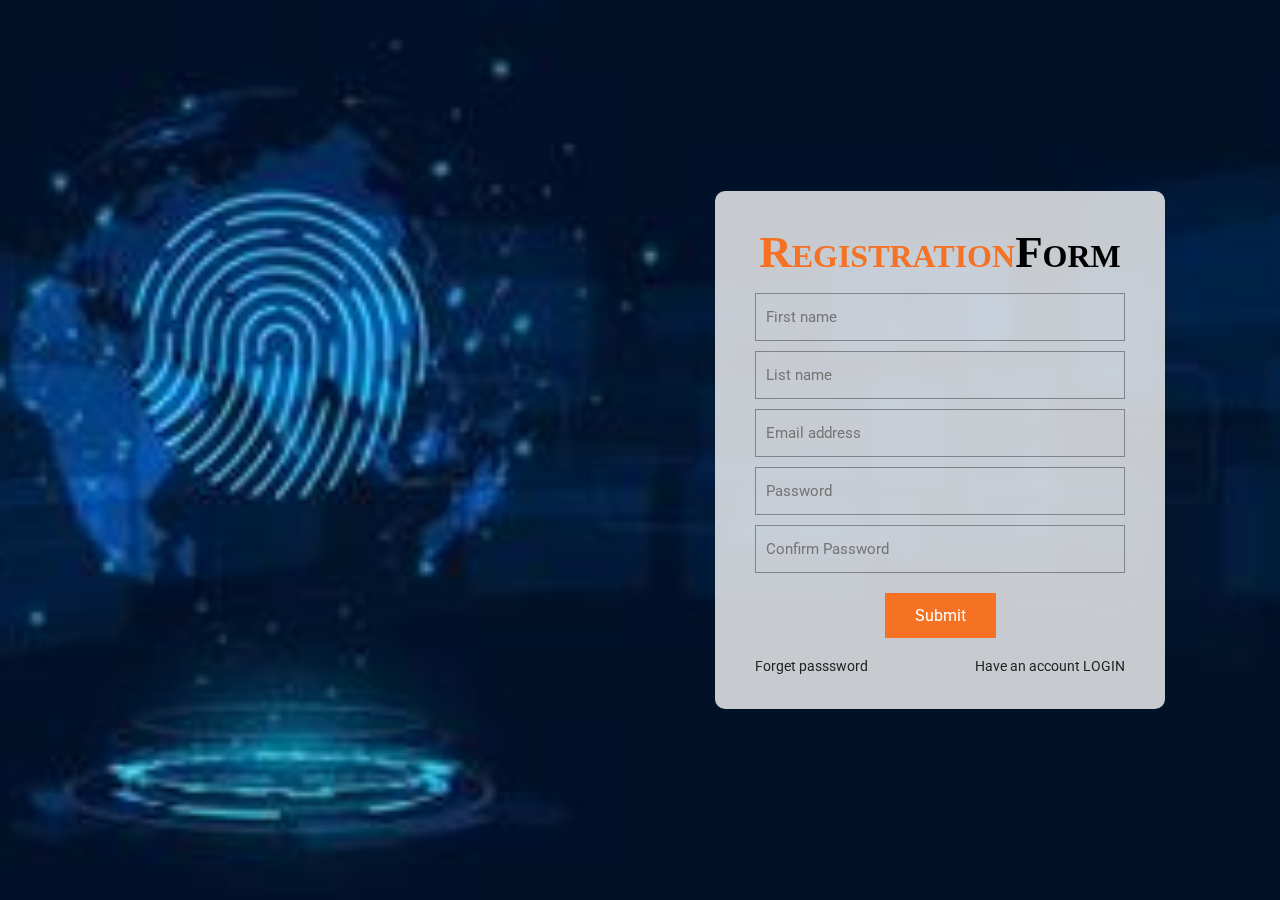
<file: index.html>
<!DOCTYPE html>
<html lang="en">
  <head>
    <meta charset="UTF-8" />
    <meta http-equiv="X-UA-Compatible" content="IE=edge" />
    <meta name="viewport" content="width=device-width, initial-scale=1.0" />
    <title>Regestration and Login form</title>
    <link rel="stylesheet" href="./style.css" />
  </head>
  <body>
    <div class="main-parent">
      <div class="form-warp">
        <form action="">
          <h1><span>Registration</span>Form</h1>
          <div class="single-input">
            <input required type="text" id="fname" placeholder="First name" />
          </div>
          <div class="single-input">
            <input required type="text" id="lname" placeholder="List name" />
          </div>
          <div class="single-input">
            <input
              name="EMAIL"
              required
              type="email"
              id="email"
              placeholder="Email address" />
          </div>
          <div class="single-input">
            <input
              name="Password"
              required
              type="password"
              id="pass"
              placeholder="Password" />
          </div>
          <div class="single-input">
            <input
              required
              type="password"
              id="cpass"
              placeholder="Confirm Password" />
          </div>
          <div class="Submit-button">
            <button class="button">Submit</button>
          </div>
          <div class="account-have">
            <a href="#">Forget passsword</a>
            <a href="login.html">Have an account LOGIN</a>
          </div>
        </form>
      </div>
    </div>
    <script src="sweetalert.js"></script>
    <script src="script.js"></script>
  </body>
</html>
</file>
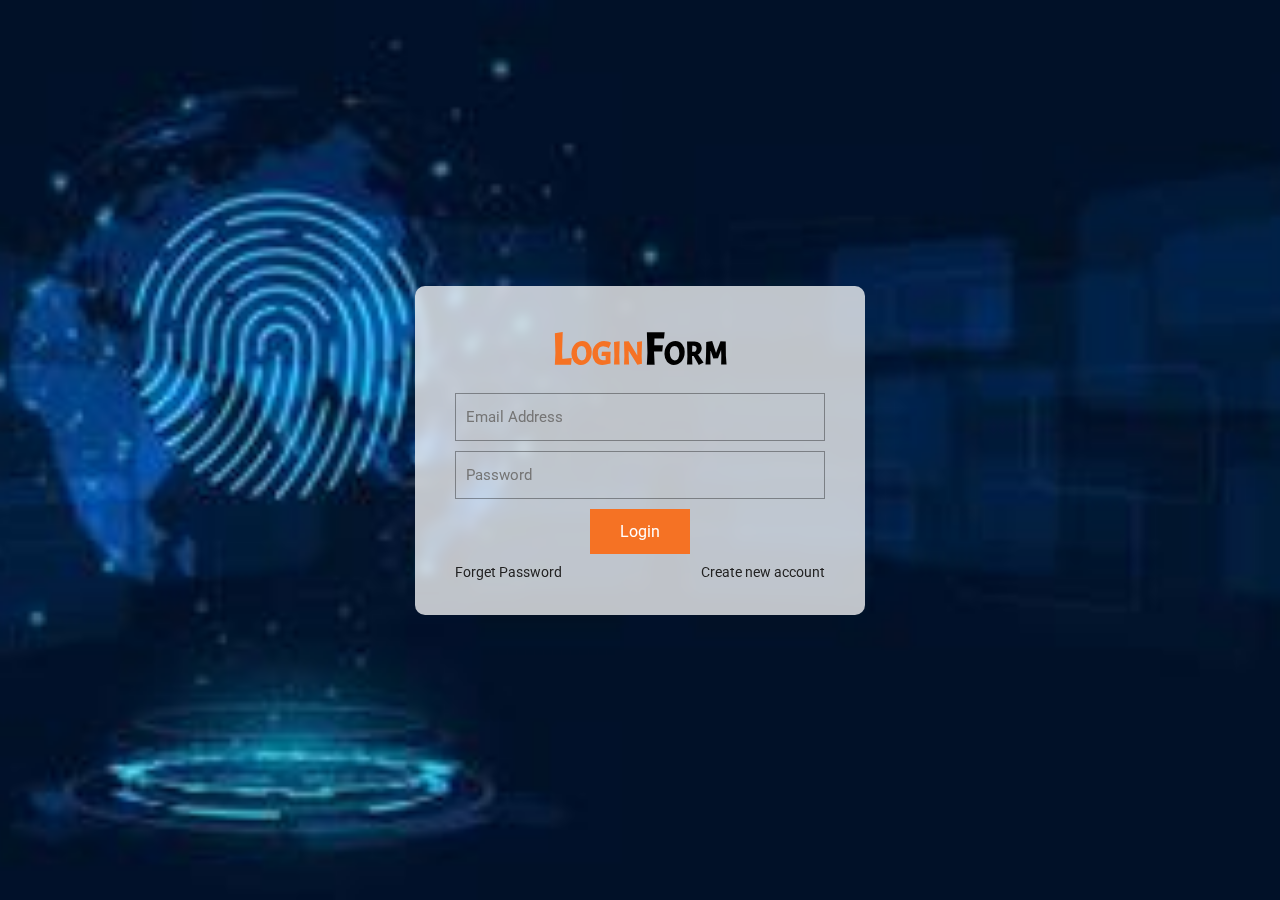
<file: login.html>
<!DOCTYPE html>
<html lang="en">
  <head>
    <meta charset="UTF-8" />
    <meta http-equiv="X-UA-Compatible" content="IE=edge" />
    <meta name="viewport" content="width=device-width, initial-scale=1.0" />
    <!-- custome css  -->
    <link rel="stylesheet" href="./loginstyle.css" />
    <title>Registration</title>
  </head>
  <body>
    <div class="main-parent">
      <div class="form-wrap">
        <form action="" onsubmit="return validateform()">
          <h1><span>Login</span>Form</h1>
          <div class="single-input">
            <input
              id="emailAddress"
              type="email"
              placeholder="Email Address"
              required />
          </div>
          <div class="single-input">
            <input
              id="passWord"
              type="password"
              placeholder="Password"
              required />
          </div>
          <div class="submit-button">
            <button class="button login">Login</button>
          </div>
          <div class="account-have">
            <a href="">Forget Password</a>
            <a href="index.html">Create new account</a>
          </div>
        </form>
      </div>
    </div>

    <script src="./sweetalert.js"></script>
    <script src="./loginscript.js"></script>
  </body>
</html>
</file>
<file: style.css>
@import url('https://fonts.googleapis.com/css2?family=Roboto&display=swap');

* {
  margin: 0;
  padding: 0;
  box-sizing: border-box;
}
.main-parent {
  width: 100%;
  height: 100vh;
  background-image: url("./bg\ image.jpg");
  background-repeat: no-repeat;
  background-size: cover;
  background-position: top;
  display: flex;
  justify-content: center;
  align-items: center;
}
.main-parent .form-warp {
  width: 450px;
  background: rgb(255 255 255 / 78%);
  /* background-color: wheat; */
  border-radius: 10px;
  padding: 35px 40px;
  backdrop-filter: blur(5px);
  margin-left: 600px;
}
.main-parent .form-warp h1 {
  font-variant: small-caps;
  font-size: 45px;
  text-align: center;
  margin-bottom: 15px;
}
.main-parent .form-warp h1 {
  font-variant: small-caps;
  font-size: 45px;
  text-align: center;
  margin-bottom: 15px;
}
.main-parent .form-warp h1 span{
    color: #f57224;
}
.main-parent .form-warp .single-input input{
  width: 100%;
  padding: 14px 10px;
  border: 1px solid rgba(0,0,0,0.352);
  outline: none;
  background-color: transparent;
  margin-bottom: 10px;
  font-size: 15px;
  font-family: 'Roboto', sans-serif
}
.Submit-button{
  text-align: center;
}
.Submit-button button{
  padding: 13px 30px;
  margin-top: 10px;
  margin-bottom: 10px;
  background-color: #f57224;
  outline: none;
  border:none;
  color: #fff;
  font-family: 'Roboto', sans-serif;
  font-size: 16px;
  cursor:pointer;
}

.account-have{
  display: flex;
  justify-content: space-between;
  align-items: center;
  font-size: 14px;
  margin-top: 10px;
}
.account-have a{
  color: rgb(34, 34, 34);
  text-decoration: none;
  font-family: 'Roboto', sans-serif;
  
}
.account-have :hover{
  color: rgb(3, 35, 43);
  text-decoration: none;
  font-family: 'Roboto', sans-serif;
  
}
</file>
<file: loginstyle.css>
@import url('https://fonts.googleapis.com/css2?family=Acme&display=swap');
@import url('https://fonts.googleapis.com/css2?family=Roboto:wght@300;400&display=swap');
*
{
    margin: 0;
    padding: 0;
    box-sizing: border-box;
}
body
{
    font-family: "Open Sans",
    -apple-system, BlinkMacSystemFont, "Segoe UI", Roboto, Oxygen-Sans, Ubuntu, Cantarell, "Helvetica Neue", Helvetica, Arial, sans-serif;
}
.main-parent
{
    width: 100%;
    height: 100vh;
    background-image: url("./bg\ image.jpg");
    background-repeat: no-repeat;
    background-size: cover;
    background-position: top;
    display: flex;
    justify-content: center;
    align-items: center;
}
.main-parent .form-wrap
{
    width: 450px;
    background: rgb(255 255 255 / 75%);
    border-radius: 10px;
    padding: 35px 40px;
    backdrop-filter: blur(5px);
}
.form-wrap form h1
{
    font-family: 'Acme', sans-serif;
    font-variant: small-caps;
    font-size: 45px;
    text-align: center;
    margin-bottom: 15px;
}
.form-wrap form h1 span
{
    font-variant: small-caps;
    color: #f57224;
}
.form-wrap form .single-input input
{
    width: 100%;
    padding: 14px 10px;
    border: 1px solid rgba(0, 0, 0, 0.3521);
    outline: none;
    background: transparent;
    margin-bottom: 10px;
    font-size: 15px;
    font-family: 'Roboto', sans-serif;
}
.form-wrap form .submit-button
{
    text-align: center;
}
.form-wrap form .submit-button button.button
{
    padding: 13px 30px;
    background-color: #f57224;
    outline: none;
    border: none;
    color: #fff;
    font-family: 'Roboto', sans-serif;
    font-size: 16px;
    cursor: pointer;
}
.form-wrap form .account-have
{
    display: flex;
    justify-content: space-between;
    align-items: center;
    font-size: 14px;
    margin-top: 10px;
}
.form-wrap form .account-have a
{
    color: rgb(34, 34, 34);
    text-decoration: none;
}
</file>
